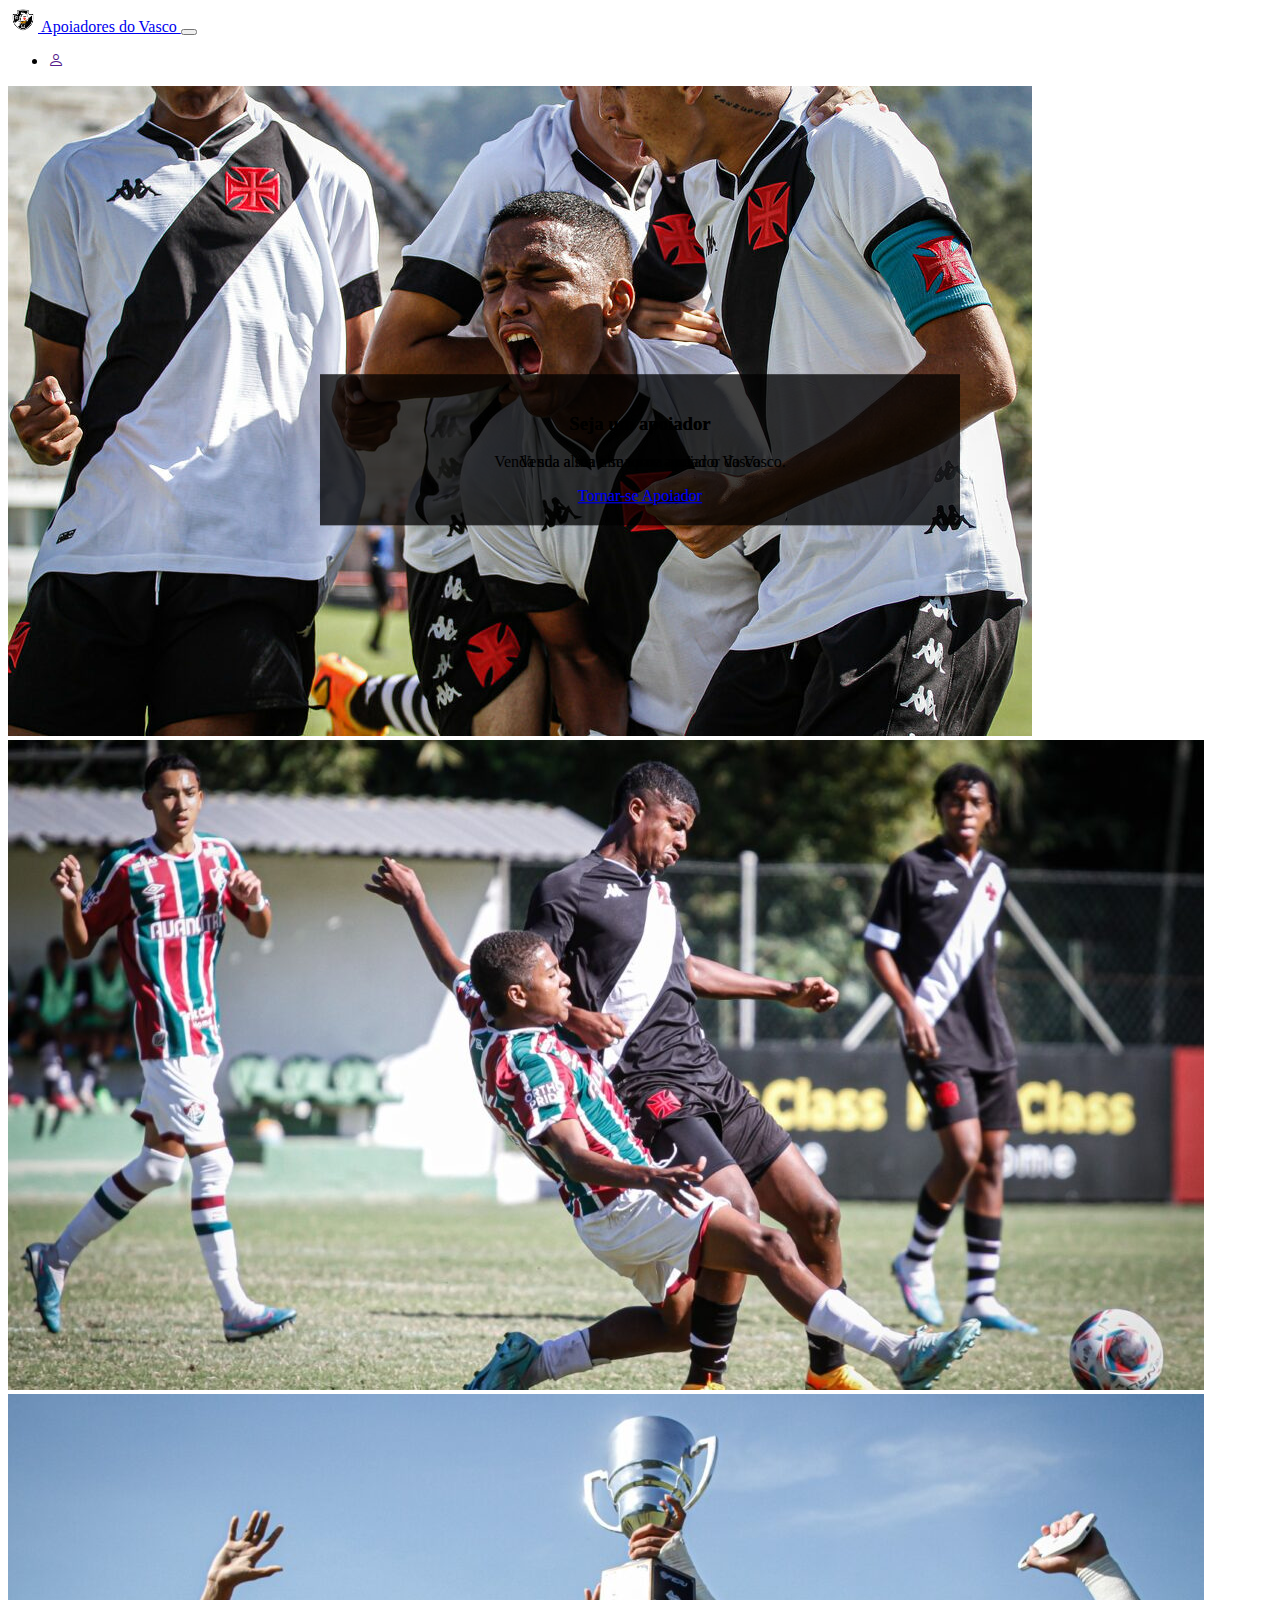
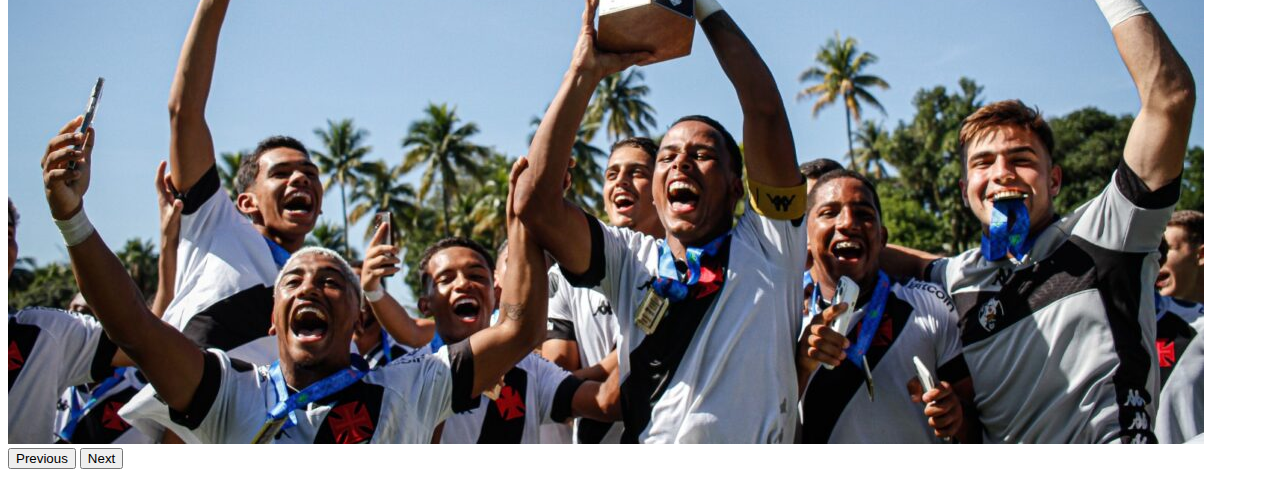
<file: index.html>
<!DOCTYPE html>
<html lang="pt-br">
  <head>
    <meta charset="UTF-8" />
    <meta http-equiv="X-UA-Compatible" content="IE=edge" />
    <meta name="viewport" content="width=device-width, initial-scale=1.0" />
    <link rel="stylesheet" href="/css/style.css" />
    <link
      href="https://cdn.jsdelivr.net/npm/bootstrap@5.3.0/dist/css/bootstrap.min.css"
      rel="stylesheet"
      integrity="sha384-9ndCyUaIbzAi2FUVXJi0CjmCapSmO7SnpJef0486qhLnuZ2cdeRhO02iuK6FUUVM"
      crossorigin="anonymous"
    />
    <link
      rel="stylesheet"
      href="https://cdn.jsdelivr.net/npm/bootstrap-icons@1.10.5/font/bootstrap-icons.css"
    />

    <title>Página Inicial</title>

  </head>
  <body>
    <header>
      <nav class="navbar bg-body-tertiary navbar-expand-lg">
        <div class="container-fluid">
          <a class="navbar-brand" href="#">
            <img
            
              src="/imgs/ESCUDO-VASCO-RGB-1-450x450.png"
              alt="Logo"
              width="30"
              height="24"
              class="d-inline-block align-text-top"
            />
            
            Apoiadores do Vasco
            
          </a>
          
          <button class="navbar-toggler" type="button" data-bs-toggle="collapse" data-bs-target="#navbarNav" aria-controls="navbarNav" aria-expanded="false" aria-label="Toggle navigation">
            <span class="navbar-toggler-icon"></span>
          </button>
          <div class="collapse navbar-collapse justify-content-end" id="navbarNav">
            <ul class="navbar-nav">
              <li class="nav-item">
                <a class="nav-link active" aria-current="page" href="">
                  <i class="bi bi-person"></i>
                </a>
              </li>
            </ul>
          </div>
        </div>
      </nav>
    </header>

   <div class="carousel-container">
      <div
        id="carouselExampleAutoplaying"
        class="carousel slide"
        data-bs-ride="carousel"
      >
        <div class="carousel-inner">
          <div class="carousel-item active">
            <img
              src="/imgs/52960222366_c05e9bd662_b-1024x650.jpg"
              class="d-block w-100"
              alt="foto"
            />
            <div class="carousel-content carousel-content--top">
              <div class="card text-white bg-primary custom-card">
                <div class="card-body">
                  <h3 class="card-title">Seja um apoiador</h3>
                  <p class="card-text">Venda a sua alma para apoiar o Vasco</p>
                  <a href="cadastro.html" class="btn btn-light">Tornar-se Apoiador</a>
                </div>
              </div>
            </div>
          </div>
          <div class="carousel-item">
            <img
              src="/imgs/54c2d9b1-637e-4939-9885-b032f7947f2c-1196x650.jpeg"
              class="d-block w-100"
              alt="foto"
            />
          </div>
          <div class="carousel-item">
            <img
              src="/imgs/aafe6560-c4ac-4a5b-bb2a-442b4f62cdf6-1196x650.jpeg"
              class="d-block w-100"
              alt="foto"
            />
          </div>
        </div>
        <div class="carousel-content carousel-content--bottom">
          <div class="card text-white bg-primary custom-card">
            <div class="card-body">
              <h3 class="card-title">Seja um apoiador</h3>
              <p class="card-text">Venda sua alma e se torne apoiador do Vasco.</p>
              <a href="cadastro.html" class="btn btn-light">Tornar-se Apoiador</a>
            </div>
          </div>
        </div>
        <button
          class="carousel-control-prev"
          type="button"
          data-bs-target="#carouselExampleAutoplaying"
          data-bs-slide="prev"
        >
          <span class="carousel-control-prev-icon" aria-hidden="true"></span>
          <span class="visually-hidden">Previous</span>
        </button>
        <button
          class="carousel-control-next"
          type="button"
          data-bs-target="#carouselExampleAutoplaying"
          data-bs-slide="next"
        >
          <span class="carousel-control-next-icon" aria-hidden="true"></span>
          <span class="visually-hidden">Next</span>
        </button>
      </div>
    </div>
    <script
      src="https://cdn.jsdelivr.net/npm/bootstrap@5.3.0/dist/js/bootstrap.bundle.min.js"
      integrity="sha384-geWF76RCwLtnZ8qwWowPQNguL3RmwHVBC9FhGdlKrxdiJJigb/j/68SIy3Te4Bkz"
      crossorigin="anonymous"
    ></script>

    <script src="https://code.jquery.com/jquery-3.3.1.slim.min.js" integrity="sha384-q8i/X+965DzO0rT7abK41JStQIAqVgRVzpbzo5smXKp4YfRvH+8abtTE1Pi6jizo" crossorigin="anonymous"></script>
  </body>
</html>
</file>
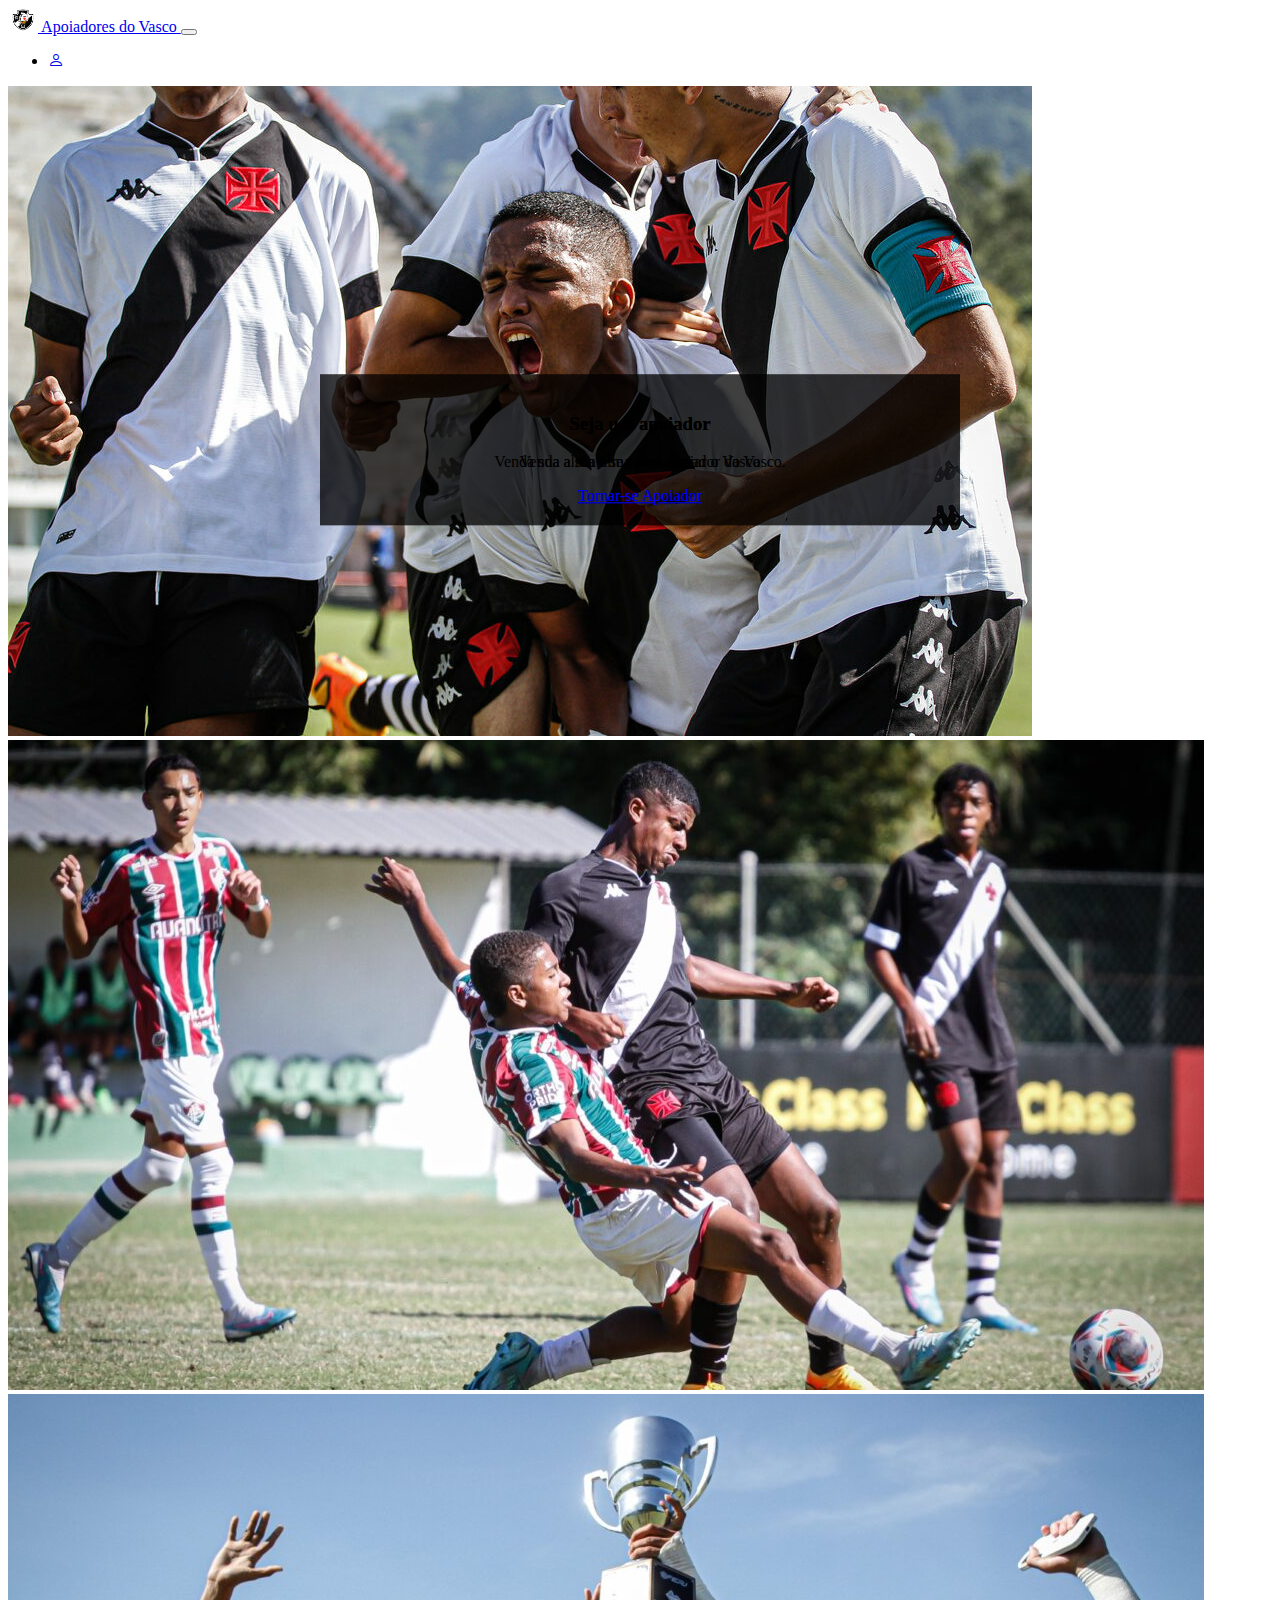
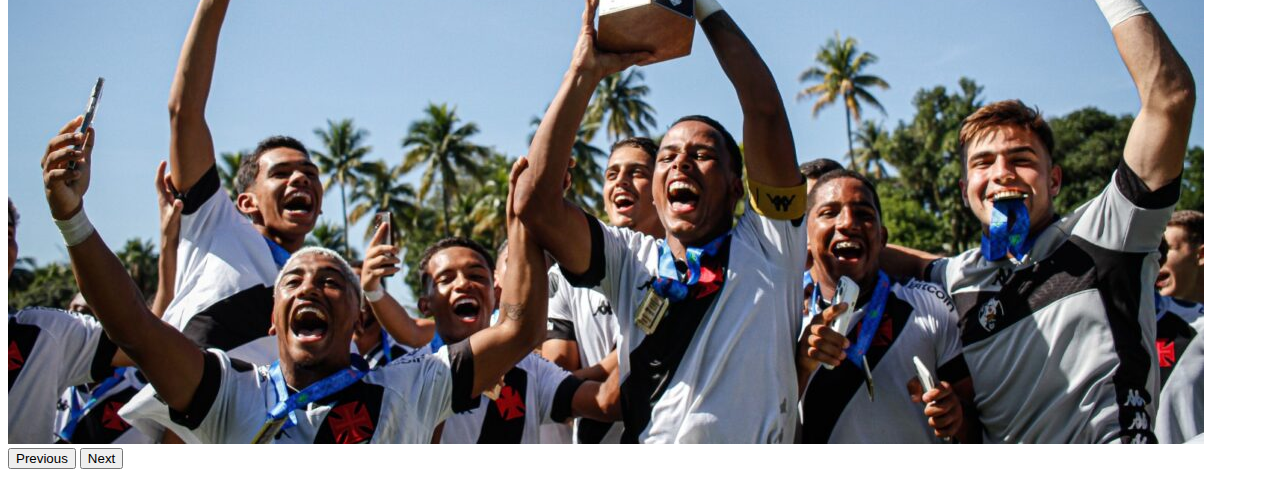
<file: html/index.html>
<!DOCTYPE html>
<html lang="pt-br">
  <head>
    <meta charset="UTF-8" />
    <meta http-equiv="X-UA-Compatible" content="IE=edge" />
    <meta name="viewport" content="width=device-width, initial-scale=1.0" />
    <link rel="stylesheet" href="/css/style.css" />
    <link
      href="https://cdn.jsdelivr.net/npm/bootstrap@5.3.0/dist/css/bootstrap.min.css"
      rel="stylesheet"
      integrity="sha384-9ndCyUaIbzAi2FUVXJi0CjmCapSmO7SnpJef0486qhLnuZ2cdeRhO02iuK6FUUVM"
      crossorigin="anonymous"
    />
    <link
      rel="stylesheet"
      href="https://cdn.jsdelivr.net/npm/bootstrap-icons@1.10.5/font/bootstrap-icons.css"
    />

    <title>Página Inicial</title>

  </head>
  <body>
    <header>
      <nav class="navbar bg-body-tertiary navbar-expand-lg">
        <div class="container-fluid">
          <a class="navbar-brand" href="#">
            <img
              src="/imgs/ESCUDO-VASCO-RGB-1-450x450.png"
              alt="Logo"
              width="30"
              height="24"
              class="d-inline-block align-text-top"
            />
            Apoiadores do Vasco
          </a>
          <button class="navbar-toggler" type="button" data-bs-toggle="collapse" data-bs-target="#navbarNav" aria-controls="navbarNav" aria-expanded="false" aria-label="Toggle navigation">
            <span class="navbar-toggler-icon"></span>
          </button>
          <div class="collapse navbar-collapse justify-content-end" id="navbarNav">
            <ul class="navbar-nav">
              <li class="nav-item">
                <a class="nav-link active" aria-current="page" href="#">
                  <i class="bi bi-person"></i>
                </a>
              </li>
            </ul>
          </div>
        </div>
      </nav>
    </header>

   <div class="carousel-container">
      <div
        id="carouselExampleAutoplaying"
        class="carousel slide"
        data-bs-ride="carousel"
      >
        <div class="carousel-inner">
          <div class="carousel-item active">
            <img
              src="/imgs/52960222366_c05e9bd662_b-1024x650.jpg"
              class="d-block w-100"
              alt="foto"
            />
            <div class="carousel-content carousel-content--top">
              <div class="card text-white bg-primary custom-card">
                <div class="card-body">
                  <h3 class="card-title">Seja um apoiador</h3>
                  <p class="card-text">Venda a sua alma para apoiar o Vasco</p>
                  <a href="/cadastro.html" class="btn btn-light">Tornar-se Apoiador</a>
                </div>
              </div>
            </div>
          </div>
          <div class="carousel-item">
            <img
              src="/imgs/54c2d9b1-637e-4939-9885-b032f7947f2c-1196x650.jpeg"
              class="d-block w-100"
              alt="foto"
            />
          </div>
          <div class="carousel-item">
            <img
              src="/imgs/aafe6560-c4ac-4a5b-bb2a-442b4f62cdf6-1196x650.jpeg"
              class="d-block w-100"
              alt="foto"
            />
          </div>
        </div>
        <div class="carousel-content carousel-content--bottom">
          <div class="card text-white bg-primary custom-card">
            <div class="card-body">
              <h3 class="card-title">Seja um apoiador</h3>
              <p class="card-text">Venda sua alma e se torne apoiador do Vasco.</p>
              <a href="/html/cadastro.html" class="btn btn-light">Tornar-se Apoiador</a>
            </div>
          </div>
        </div>
        <button
          class="carousel-control-prev"
          type="button"
          data-bs-target="#carouselExampleAutoplaying"
          data-bs-slide="prev"
        >
          <span class="carousel-control-prev-icon" aria-hidden="true"></span>
          <span class="visually-hidden">Previous</span>
        </button>
        <button
          class="carousel-control-next"
          type="button"
          data-bs-target="#carouselExampleAutoplaying"
          data-bs-slide="next"
        >
          <span class="carousel-control-next-icon" aria-hidden="true"></span>
          <span class="visually-hidden">Next</span>
        </button>
      </div>
    </div>
    <script
      src="https://cdn.jsdelivr.net/npm/bootstrap@5.3.0/dist/js/bootstrap.bundle.min.js"
      integrity="sha384-geWF76RCwLtnZ8qwWowPQNguL3RmwHVBC9FhGdlKrxdiJJigb/j/68SIy3Te4Bkz"
      crossorigin="anonymous"
    ></script>

    <script src="https://code.jquery.com/jquery-3.3.1.slim.min.js" integrity="sha384-q8i/X+965DzO0rT7abK41JStQIAqVgRVzpbzo5smXKp4YfRvH+8abtTE1Pi6jizo" crossorigin="anonymous"></script>
  </body>
</html>
</file>
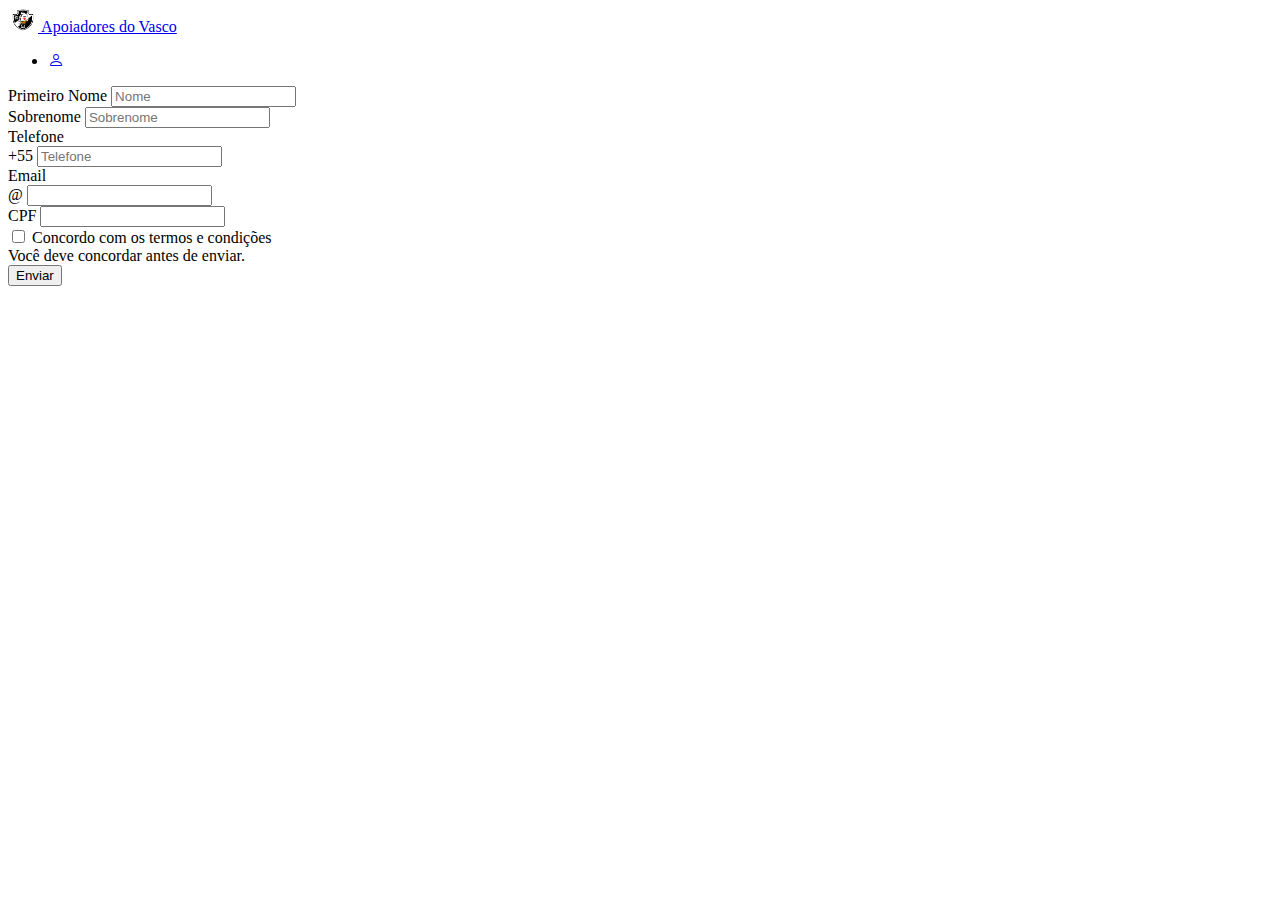
<file: cadastro.html>
<!DOCTYPE html>
<html lang="pt-br">

<head>
  <meta charset="UTF-8">
  <meta http-equiv="X-UA-Compatible" content="IE=edge">
  <meta name="viewport" content="width=device-width, initial-scale=1.0">
  <link rel="stylesheet" href="/css/style.css">
  <link href="https://cdn.jsdelivr.net/npm/bootstrap@5.3.0/dist/css/bootstrap.min.css" rel="stylesheet" integrity="sha384-9ndCyUaIbzAi2FUVXJi0CjmCapSmO7SnpJef0486qhLnuZ2cdeRhO02iuK6FUUVM" crossorigin="anonymous">
  <link rel="stylesheet" href="https://cdn.jsdelivr.net/npm/bootstrap-icons@1.10.5/font/bootstrap-icons.css">

  <title>Validação CPF</title>
</head>

<body>
  <header>
    <nav class="navbar bg-body-tertiary">
      <div class="container-fluid">
        <a class="navbar-brand" href="index.html">
          <img src="/imgs/ESCUDO-VASCO-RGB-1-450x450.png" alt="Logo" width="30" height="24" class="d-inline-block align-text-top">
          Apoiadores do Vasco
        </a>
        <ul class="nav justify-content-end">
          <li class="nav-item">
            <a class="nav-link active" aria-current="page" href="index.html"><i class="bi bi-person"></i></a>
          </li>
        </ul>
      </div>
    </nav>
  </header>

  <div class="container">
    <div class="row justify-content-center">
      <div class="col-md-8">
        <form class="row g-3 needs-validation" novalidate>
          <div class="col-md-6">
            <label for="validationCustom01" class="form-label">Primeiro Nome</label>
            <input type="text" class="form-control" id="validationName" placeholder="Nome" minlength="3" maxlength="50" required>
          </div>

          <div class="col-md-6">
            <label for="validationCustom02" class="form-label">Sobrenome</label>
            <input type="text" class="form-control" id="validationLastName" placeholder="Sobrenome" minlength="3" maxlength="50" required>
          </div>
          <div class="col-md-6">
            <label for="telefone" class="form-label">Telefone</label>
            <div class="input-group mb-3">
              <span class="input-group-text">+55</span>
              <input type="tel" id="telefone" name="telefone" class="form-control" placeholder="Telefone" required>
            </div>
          </div>
          <div class="col-md-6">
            <label for="validationCustomUsername" class="form-label">Email</label>
            <div class="input-group has-validation">
              <span class="input-group-text" id="inputGroupPrepend">@</span>
              <input type="email" class="form-control" id="validationEmail" aria-describedby="inputGroupPrepend" required>
            </div>
          </div>
          <div class="col-12">
            <label for="inputPassword5" class="form-label">CPF</label>
            <input type="text" class="form-control cpf-mask" id="cpf" minlength="14" maxlength="14" required>
          </div>
          <div class="col-12">
            <div class="form-check">
              <input class="form-check-input" type="checkbox" value="" id="invalidCheck" required>
              <label class="form-check-label" for="invalidCheck">
                Concordo com os termos e condições
              </label>
              <div class="invalid-feedback">
                Você deve concordar antes de enviar.
              </div>
            </div>
          </div>
          <div class="col-12">
            <button class="btn btn-primary" type="submit">Enviar</button>
          </div>
        </form>
      </div>
    </div>
  </div>

  <script src="/javaScript/script.js"></script>

</body>

</html>
</file>
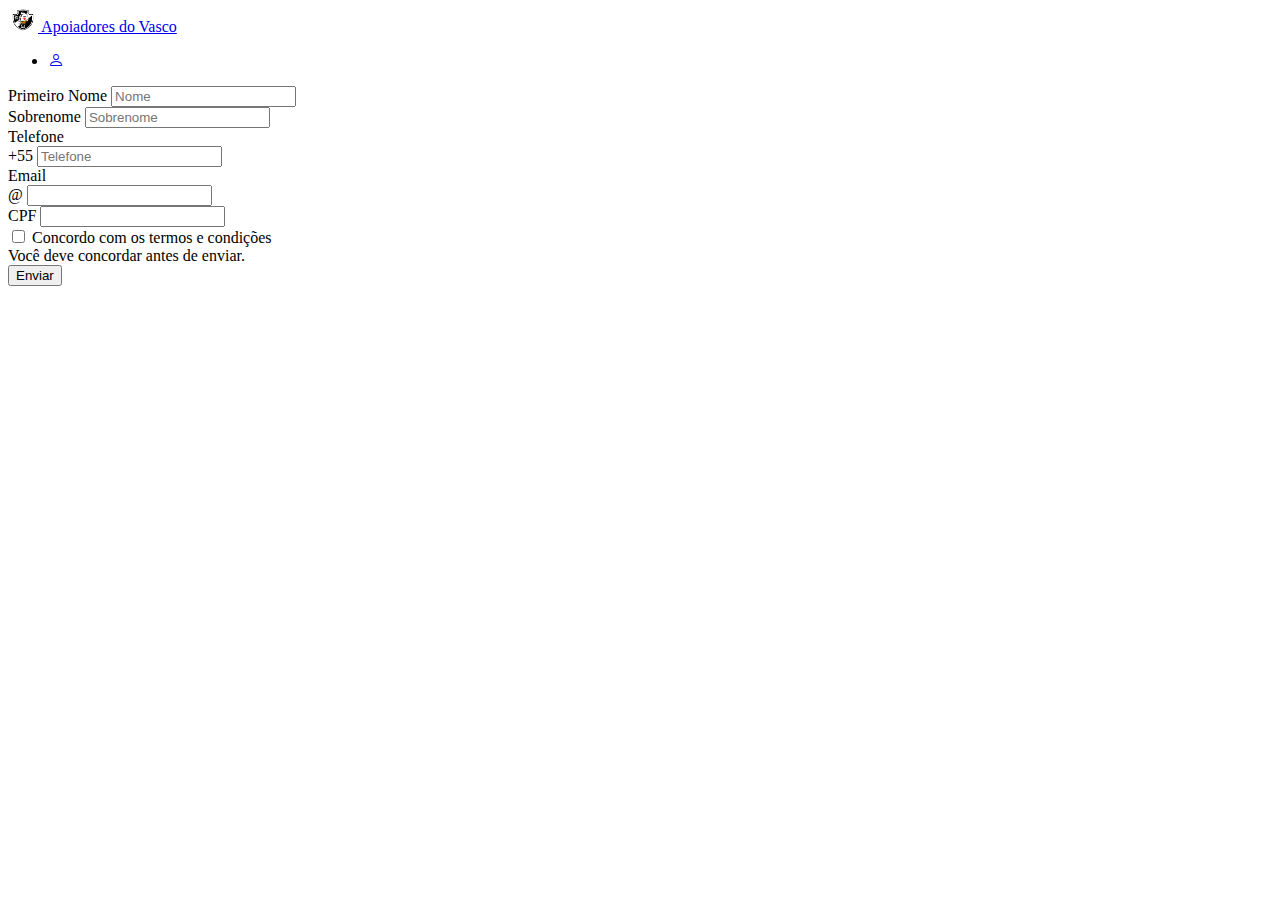
<file: html/cadastro.html>
<!DOCTYPE html>
<html lang="pt-br">

<head>
  <meta charset="UTF-8">
  <meta http-equiv="X-UA-Compatible" content="IE=edge">
  <meta name="viewport" content="width=device-width, initial-scale=1.0">
  <link rel="stylesheet" href="/css/style.css">
  <link href="https://cdn.jsdelivr.net/npm/bootstrap@5.3.0/dist/css/bootstrap.min.css" rel="stylesheet" integrity="sha384-9ndCyUaIbzAi2FUVXJi0CjmCapSmO7SnpJef0486qhLnuZ2cdeRhO02iuK6FUUVM" crossorigin="anonymous">
  <link rel="stylesheet" href="https://cdn.jsdelivr.net/npm/bootstrap-icons@1.10.5/font/bootstrap-icons.css">

  <title>Validação CPF</title>
</head>

<body>
  <header>
    <nav class="navbar bg-body-tertiary">
      <div class="container-fluid">
        <a class="navbar-brand" href="#">
          <img src="/imgs/ESCUDO-VASCO-RGB-1-450x450.png" alt="Logo" width="30" height="24" class="d-inline-block align-text-top">
          Apoiadores do Vasco
        </a>
        <ul class="nav justify-content-end">
          <li class="nav-item">
            <a class="nav-link active" aria-current="page" href="#"><i class="bi bi-person"></i></a>
          </li>
        </ul>
      </div>
    </nav>
  </header>

  <div class="container">
    <div class="row justify-content-center">
      <div class="col-md-8">
        <form class="row g-3 needs-validation" novalidate>
          <div class="col-md-6">
            <label for="validationCustom01" class="form-label">Primeiro Nome</label>
            <input type="text" class="form-control" id="validationName" placeholder="Nome" minlength="3" maxlength="50" required>
          </div>

          <div class="col-md-6">
            <label for="validationCustom02" class="form-label">Sobrenome</label>
            <input type="text" class="form-control" id="validationLastName" placeholder="Sobrenome" minlength="3" maxlength="50" required>
          </div>
          <div class="col-md-6">
            <label for="telefone" class="form-label">Telefone</label>
            <div class="input-group mb-3">
              <span class="input-group-text">+55</span>
              <input type="tel" id="telefone" name="telefone" class="form-control" placeholder="Telefone" required>
            </div>
          </div>
          <div class="col-md-6">
            <label for="validationCustomUsername" class="form-label">Email</label>
            <div class="input-group has-validation">
              <span class="input-group-text" id="inputGroupPrepend">@</span>
              <input type="email" class="form-control" id="validationEmail" aria-describedby="inputGroupPrepend" required>
            </div>
          </div>
          <div class="col-12">
            <label for="inputPassword5" class="form-label">CPF</label>
            <input type="text" class="form-control cpf-mask" id="cpf" minlength="14" maxlength="14" required>
          </div>
          <div class="col-12">
            <div class="form-check">
              <input class="form-check-input" type="checkbox" value="" id="invalidCheck" required>
              <label class="form-check-label" for="invalidCheck">
                Concordo com os termos e condições
              </label>
              <div class="invalid-feedback">
                Você deve concordar antes de enviar.
              </div>
            </div>
          </div>
          <div class="col-12">
            <button class="btn btn-primary" type="submit">Enviar</button>
          </div>
        </form>
      </div>
    </div>
  </div>

  <script src="/javaScript/script.js"></script>

</body>

</html>
</file>
<file: css/style.css>
.carousel-content {
        position: absolute;
        top: 50%;
        left: 50%;
        transform: translate(-50%, -50%);
        text-align: center;
        width: 50%;
      }

      .carousel-content .card {
        background-color: rgba(0, 0, 0, 0.5);
        padding: 20px;
      }
</file>
